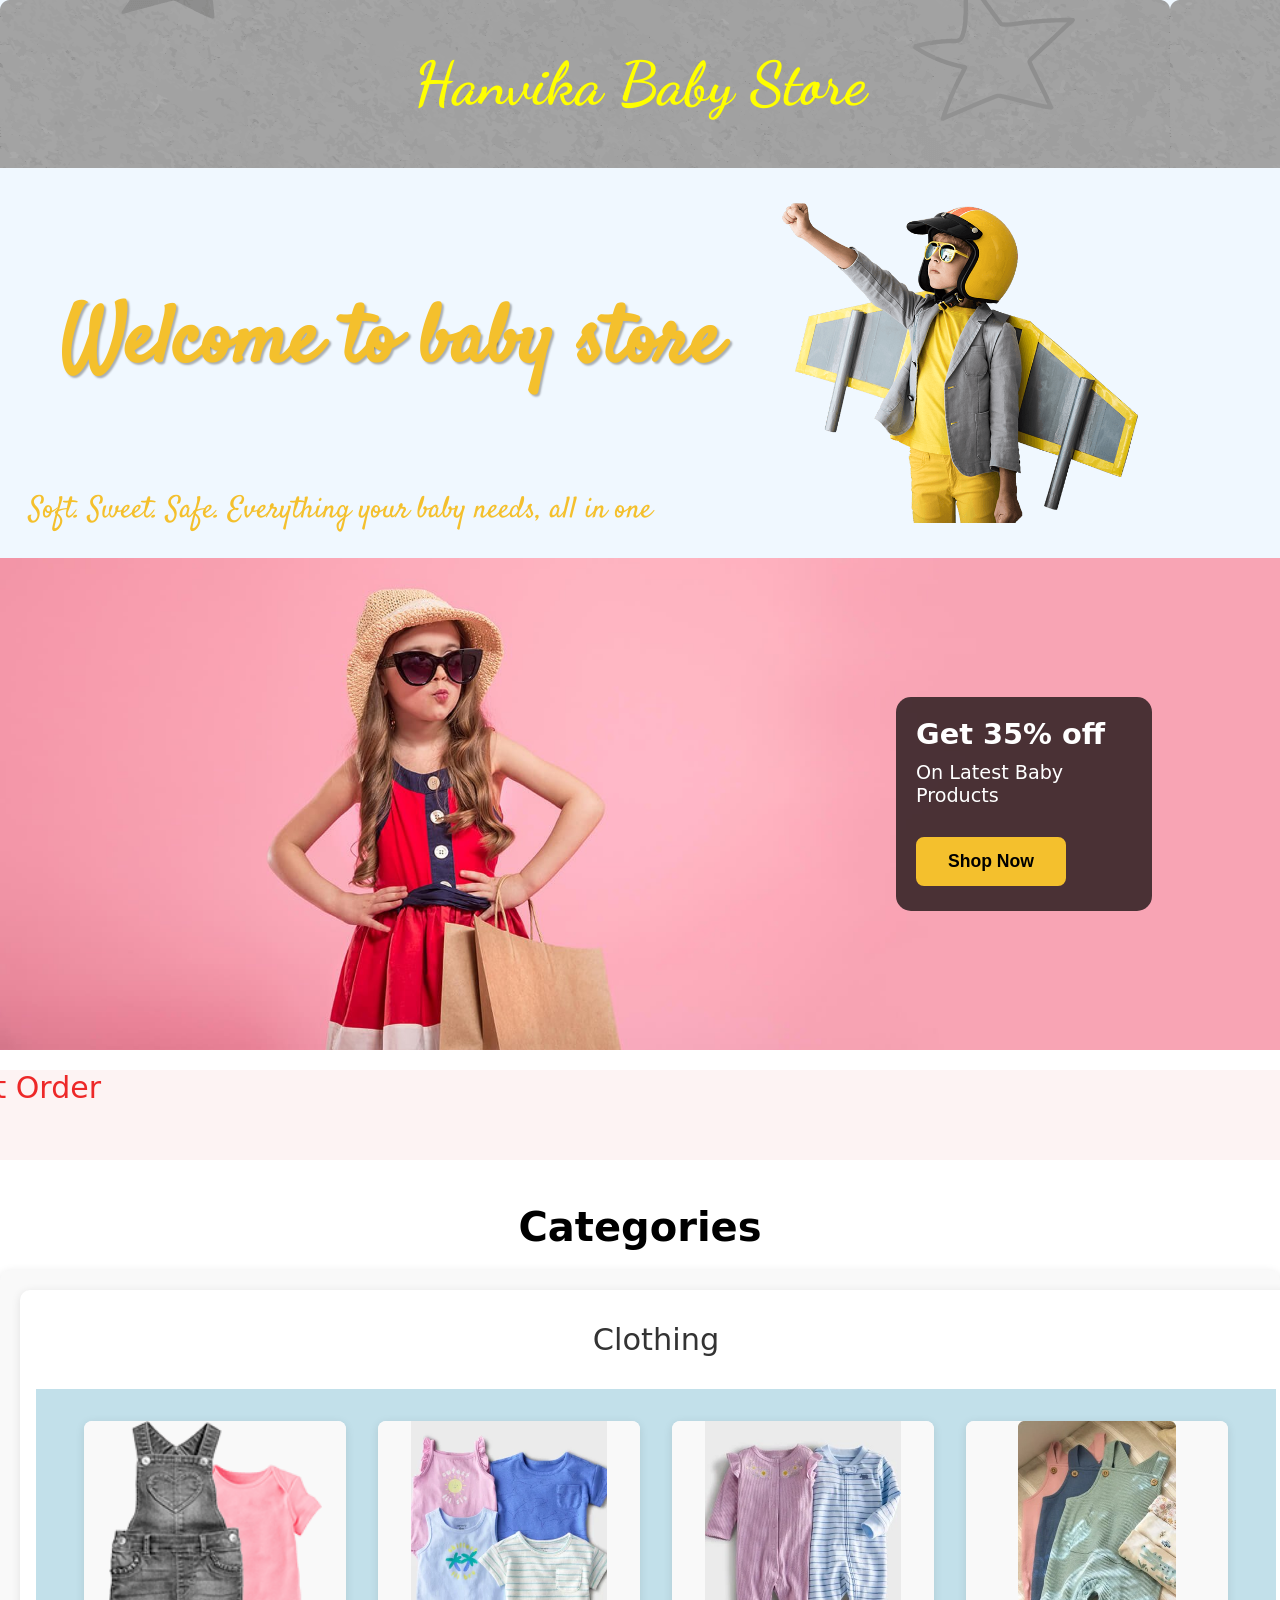
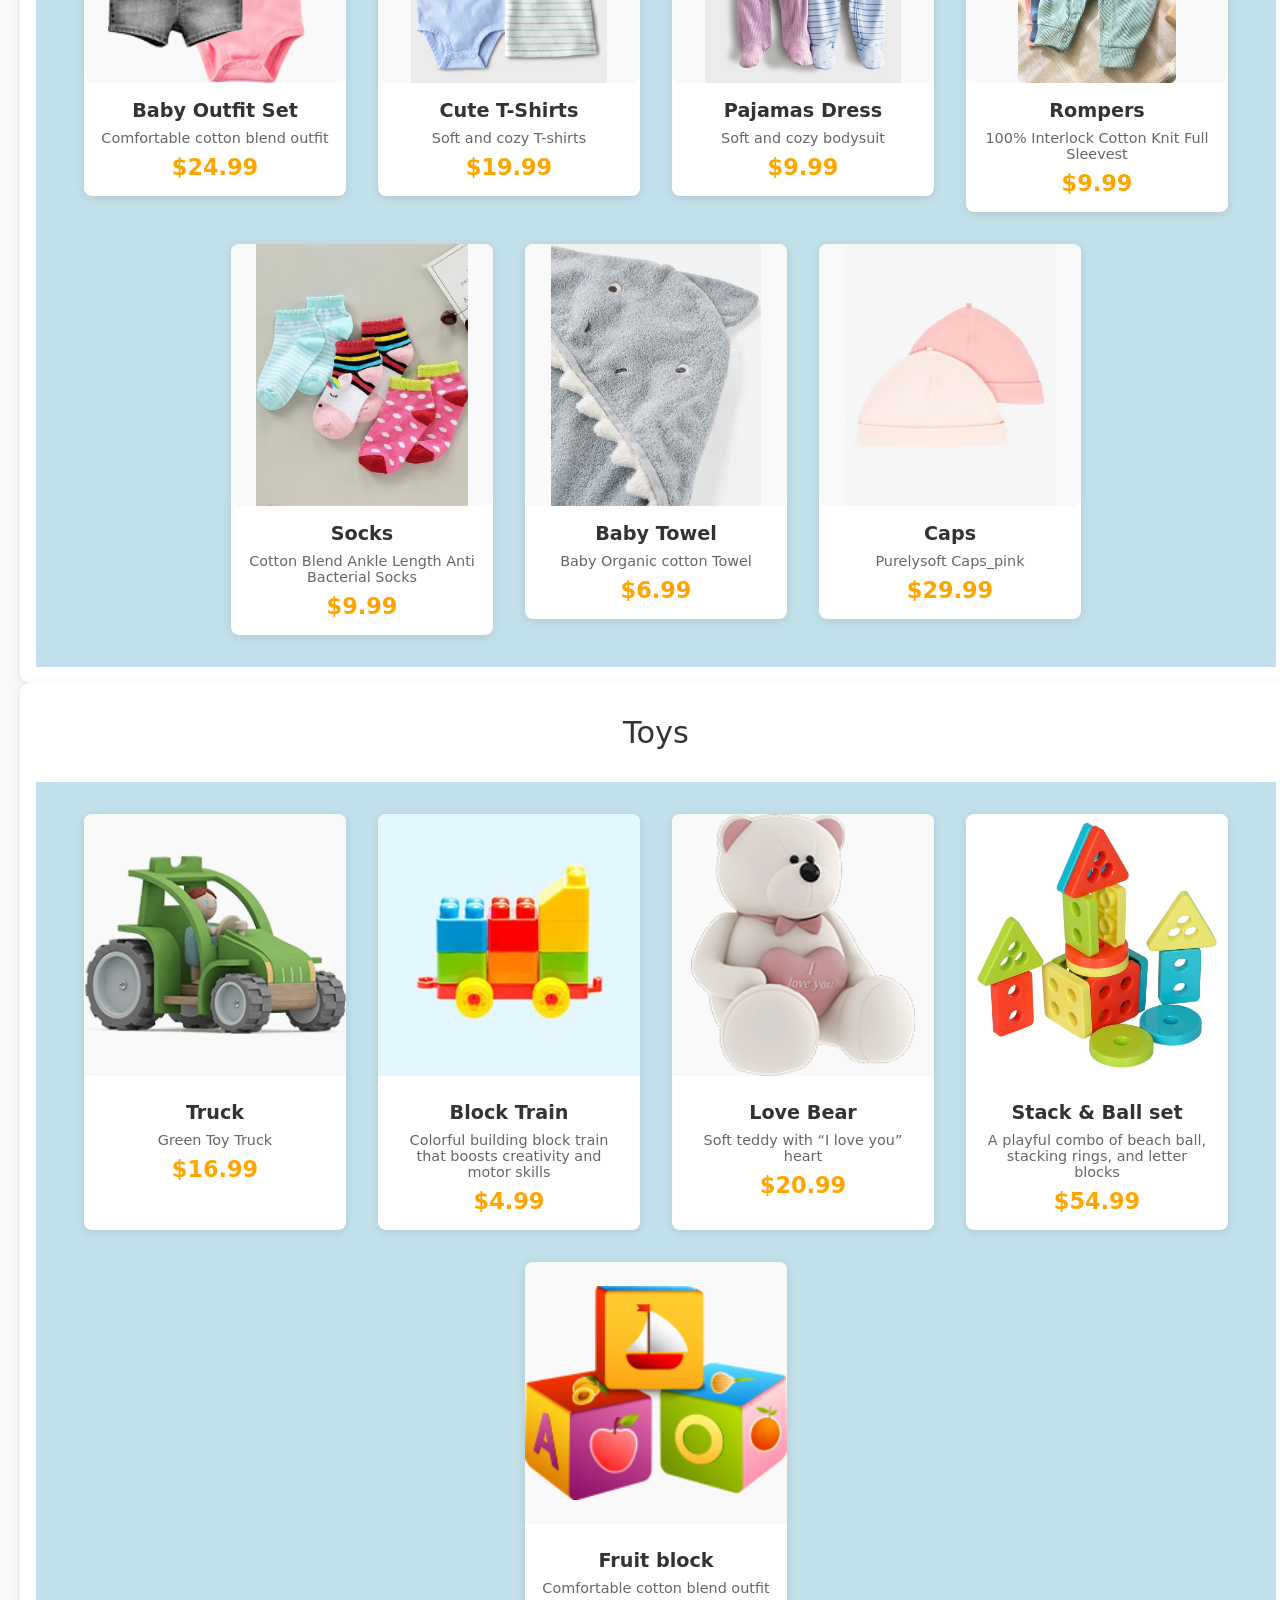
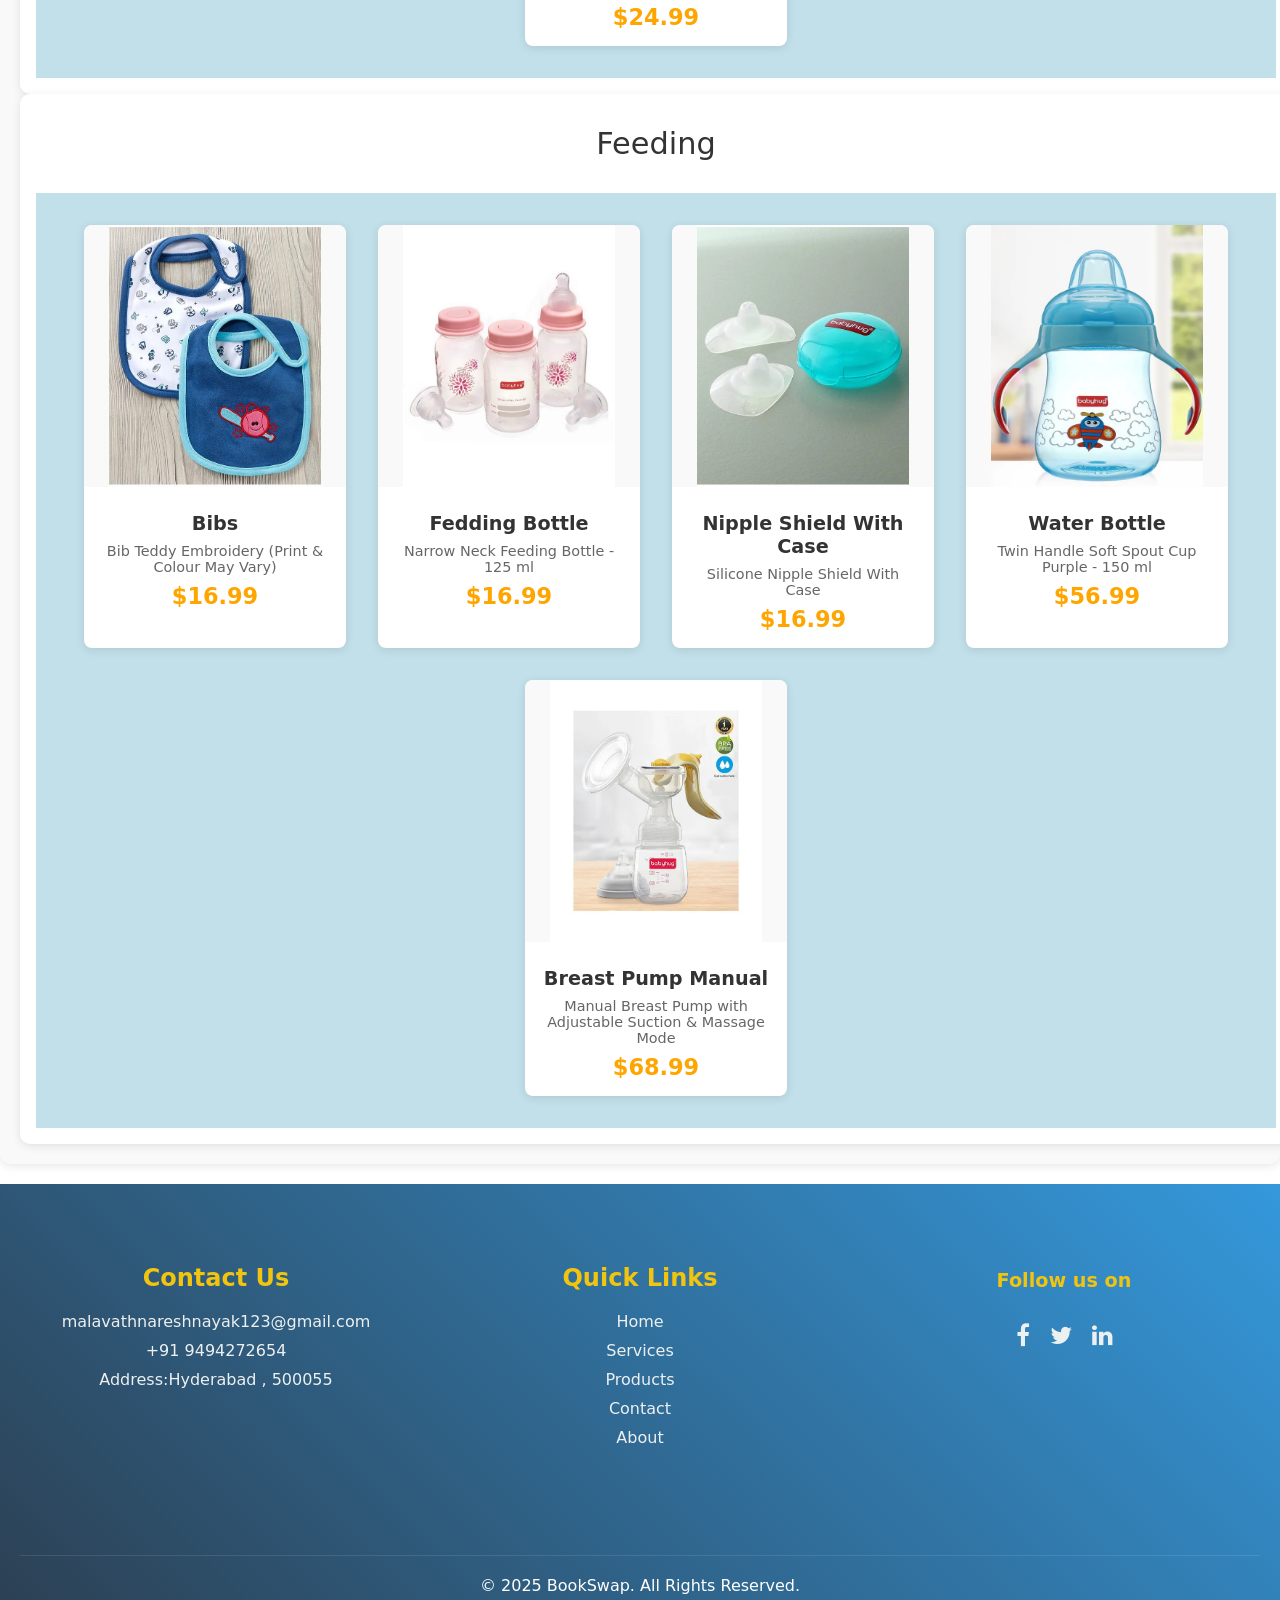
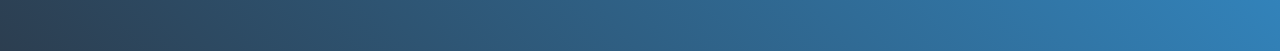
<file: index.html>
<!DOCTYPE html>
<html lang="en">

<head>
    <meta charset="UTF-8">
    <meta name="viewport" content="width=device-width, initial-scale=1.0">

    <title>Hanvika Baby store</title>
    <link href="https://fonts.googleapis.com/css2?family=Dancing+Script&display=swap" rel="stylesheet">
    <link href="https://fonts.googleapis.com/css2?family=Yellowtail&display=swap" rel="stylesheet">
    <link href="https://fonts.googleapis.com/css2?family=Satisfy&display=swap" rel="stylesheet">
    <link rel="stylesheet" href="https://cdnjs.cloudflare.com/ajax/libs/font-awesome/4.7.0/css/font-awesome.min.css">
    <link rel="stylesheet" href="./style.css">

</head>

<body>
    <header>
        <h1>Hanvika Baby Store</h1>
    </header>
    <div class="welcome">
        <h2>Welcome to baby store</h2>
        <img src="./images/logo.png" alt="">
        <p>Soft. Sweet. Safe. Everything your baby needs, all in one place</p>
        <!-- <p >Shop our handpicked collection of baby clothes, toys, and gifts made with care and love.</p> -->
    </div>
    <div class="image-container">
        <img src="./images/bg.jpg" alt="" class="bg-image">
        <div class="text">
            <h2>Get 35% off </h2>
            <p>On Latest Baby Products</p>
            <a href="./index.html"> <button class="btn-1">Shop Now </button></a>
        </div>
    </div>
    <div>
        <marquee loop="2" scrollamount="5" direction="right"
            style=" background-color: #fdf3f3;color: rgb(237, 40, 40); height: 90px; font-size: 30px; animation: scrollText 15s linear infinite;">
            Order Now Get
            Extra 10% Discount On Your First Order</marquee>
    </div>
    <section id="how-it-works">

        <h2>Categories</h2>
        <div class="steps">
            <div class="step-1">
                <a href=""> Clothing</a>
                <div class="clothing">
                    <div class="clothing-item">
                        <img src="./images/clothing/1.png" alt="Baby Outfit">
                        <div class="description">
                            <h3>Baby Outfit Set</h3>
                            <p>Comfortable cotton blend outfit</p>
                            <span class="price">$24.99</span>
                        </div>
                    </div>
                    <div class="clothing-item">
                        <img src="./images/clothing/car-041625-50offESS-4up-bodysuits.webp" alt="Bodysuit">
                        <div class="description">
                            <h3>Cute T-Shirts</h3>
                            <p>Soft and cozy T-shirts</p>
                            <span class="price">$19.99</span>
                        </div>
                    </div>
                    <div class="clothing-item">
                        <img src="./images/clothing/pajamas.png" alt="Baby Pajamas">
                        <div class="description">
                            <h3>Pajamas Dress</h3>
                            <p>Soft and cozy bodysuit</p>
                            <span class="price">$9.99</span>
                        </div>
                    </div>
                    <div class="clothing-item">
                        <img src="./images/clothing/Dresses & rompers.png" alt="Dresses & Rompers">
                        <div class="description">
                            <h3>Rompers </h3>
                            <p> 100% Interlock Cotton Knit Full Sleevest</p>
                            <span class="price">$9.99</span>
                        </div>
                    </div>
                    <div class="clothing-item">
                        <img src="./images/clothing/Cotton Blend Ankle Length Anti Bacterial Socks Unicorn Design.png"
                            alt="Baby Socks">
                        <div class="description">
                            <h3>Socks</h3>
                            <p>Cotton Blend Ankle Length Anti Bacterial Socks </p>
                            <span class="price">$9.99</span>
                        </div>
                    </div>
                    <div class="clothing-item">
                        <img src="./images/clothing/Baby Organic Cotton Towel.png" alt="Babt Towel">
                        <div class="description">
                            <h3>Baby Towel</h3>
                            <p>Baby Organic cotton Towel </p>
                            <span class="price">$6.99</span>
                        </div>
                    </div>
                    <div class="clothing-item">
                        <img src="./images/clothing/PurelySoft Caps - Pink.png" alt="Baby Caps">
                        <div class="description">
                            <h3>Caps</h3>
                            <p>Purelysoft Caps_pink </p>
                            <span class="price">$29.99</span>
                        </div>
                    </div>
                </div>

            </div>
            <div class="step-1">

                <a href="">Toys</a>

                <div class="toys">
                    <div class="toys-item">
                        <img src="./images/toys/2.png" alt="Truck" class="toys-imgsize">
                        <div class="description">
                            <h3>Truck</h3>
                            <p>Green Toy Truck</p>
                            <span class="price">$16.99</span>
                        </div>
                    </div>
                    <div class="toys-item">
                        <img src="./images/toys/1.jpg" alt="Train" class="toys-imgsize">
                        <div class="description">
                            <h3>Block Train</h3>
                            <p>Colorful building block train that boosts creativity and motor skills</p>
                            <span class="price">$4.99</span>
                        </div>
                    </div>
                    <div class="toys-item">
                        <img src="./images/toys/7.png" alt="Love Bear" class="toys-imgsize">
                        <div class="description">
                            <h3>Love Bear</h3>
                            <p>Soft teddy with “I love you” heart </p>
                            <span class="price">$20.99</span>
                        </div>
                    </div>
                    <div class="toys-item">
                        <img src="./images/toys/image.png" alt="Stack & Ball set" class="toys-imgsize">
                        <div class="description">
                            <h3>Stack & Ball set</h3>
                            <p> A playful combo of beach ball, stacking rings, and letter blocks</p>
                            <span class="price">$54.99</span>
                        </div>
                    </div>
                    <div class="toys-item">
                        <img src="./images/toys/8.png" alt="" class="toys-imgsize">
                        <div class="description">
                            <h3>Fruit block</h3>
                            <p>Comfortable cotton blend outfit</p>
                            <span class="price">$24.99</span>
                        </div>
                    </div>
                </div>
            </div>
            <div class="step-1">
                <a href="">Feeding</a>
                <div class="Fedding">
                    <div class="Fedding-item">
                        <img src="./images/feeding/Cotton Bib With Velcro.png" alt="Bib" class="toys-imgsize">
                        <div class="description">
                            <h3>Bibs</h3>
                            <p>Bib Teddy Embroidery (Print & Colour May Vary)</p>
                            <span class="price">$16.99</span>
                        </div>
                    </div>
                    <div class="Fedding-item">
                        <img src="./images/feeding/Milk Storage Container with Nipple Set of 3 Pink - 125 ml.png"
                            alt="milk container" class="toys-imgsize">
                        <div class="description">
                            <h3>Fedding Bottle</h3>
                            <p> Narrow Neck Feeding Bottle - 125 ml</p>
                            <span class="price">$16.99</span>
                        </div>
                    </div>
                    <div class="Fedding-item">
                        <img src="./images/feeding/Silicone Nipple Shield.png" alt="Nipple" class="toys-imgsize">
                        <div class="description">
                            <h3>Nipple Shield With Case</h3>
                            <p>Silicone Nipple Shield With Case</p>
                            <span class="price">$16.99</span>
                        </div>
                    </div>
                    <div class="Fedding-item">
                        <img src="./images/feeding/Twin Handle Training Soft Spout Cup Blue - 250 ml.png" alt="Bottle"
                            class="toys-imgsize">
                        <div class="description">
                            <h3>Water Bottle</h3>
                            <p>Twin Handle Soft Spout Cup Purple - 150 ml</p>
                            <span class="price">$56.99</span>
                        </div>
                    </div>
                    <div class="Fedding-item">
                        <img src="./images/feeding/Breast pump.png" alt="Bib" class="toys-imgsize">
                        <div class="description">
                            <h3>Breast Pump Manual</h3>
                            <p>Manual Breast Pump with Adjustable Suction & Massage Mode</p>
                            <span class="price">$68.99</span>
                        </div>
                    </div>
                </div>

    </section>

    <footer>
        <div class="footer-container">
            <div class="footer-content">
                <h2>Contact Us</h2>
                <a href="email">malavathnareshnayak123@gmail.com</a>
                <a href="">+91 9494272654</a>
                <a href="">Address:Hyderabad , 500055</a>
            </div>
            <div class="footer-content">
                <h2>Quick Links</h2>
                <ul>
                    <li><a href="">Home</a></li>
                    <li><a href="">Services</a></li>
                    <li><a href="">Products</a></li>
                    <li><a href="">Contact</a></li>
                    <li><a href="">About</a></li>
                </ul>
            </div>
            <div class="footer-content">
                <h4>Follow us on</h4>
                <ul class="social-icons">
                    <li><a href="" class="social-icon"> <i class="fa fa-facebook"></i></a></li>
                    <li><a href="" class="social-icon"> <i class="fa fa-twitter"></i></a></li>
                    <li><a href="" class="social-icon"> <i class="fa fa-linkedin"></i></a></li>

                </ul>
            </div>
            <p>© 2025 BookSwap. All Rights Reserved.</p>
        </div>
    </footer>
</body>

</html>
</file>
<file: style.css>
@import url(http://fonts.googleapis.com/css?family=Lato);
@import url(https://cdnjs.cloudflare.com/ajax/libs/font-awesome/4.6.3/css/font-awesome.css);

body {
    font-family: system-ui, -apple-system, BlinkMacSystemFont, 'Segoe UI', Roboto, Oxygen, Ubuntu, Cantarell, 'Open Sans', 'Helvetica Neue', sans-serif;
    margin: 0;
    padding: 0;
    /* background-color: black; */
}

header {
    background: url(./images/bg1.png);
    background-color: aliceblue;
    color: yellow;
    text-align: center;
    padding: 8px 0;
}

header h1 {

    font-family: 'Dancing Script', cursive;
    font-size: 60px;
    font-weight: 700;
}

.welcome {
    height: 390px;
    margin-top: 0;
    line-height: 2.5;
    background-color: aliceblue;

    justify-content: space-between;
    align-items: center;
    padding: 0 20px;
    overflow: hidden;
    font-family: 'Montserrat', sans-serif;
}

.welcome:hover {
    background-color: #00bfff;
    transition: background-color 0.5s ease-in-out;
}

.welcome h2 {
    font-family: 'Satisfy', cursive;
    padding-top: 6%;
    text-align: center;
    width: 740px;
    font-size: 80px;
    color: #F4C02D;
    transition: 0.5s ease-in-out;
    margin-top: 0;
    margin-bottom: 0;
    text-shadow: 2px 2px 2px rgba(0, 0, 0, 0.3);
}

/* .welcome h2:hover {
      cursor: pointer;
      transform: scale(1.05);
      transition: transform 0.3s ease-in-out;
  } */
.welcome img {
    height: 480px;
    max-height: 320px;
    object-fit: contain;
    width: 600px;
    float: right;
    margin-top: -240px;
    transition: 0.5s ease-in-out;
}

.welcome img:hover {
    cursor: pointer;
    transform: scale(1.05);
    transition: transform 0.3s ease-in-out;
}

.welcome p {
    font-family: 'Satisfy', cursive;
    color: #F4C02D;
    text-align: center;
    font-size: 30px;
    width: 900px;
    height: 100px;
}

/* .welcome h2,
.welcome p {
    margin: 0;
} */

html {
    scroll-behavior: smooth;
}

/* Update image container and text overlay styles */
.image-container {
    position: relative;
    width: 100%;
    height: auto;
    overflow: hidden;
    margin-bottom: 20px;
    max-height: 600px;
}

.bg-image {
    width: 100%;
    height: 100%;
    object-fit: cover;
    display: block;
}

.text {
    position: absolute;
    top: 50%;
    left: 80%;

    transform: translate(-50%, -50%);
    color: white;
    background-color: rgba(0, 0, 0, 0.7);
    padding: 20px;
    border-radius: 15px;
    z-index: 2;
}

.text h2 {
    margin: 0 0 10px 0;
    font-size: 1.8rem;
}

.text p {
    margin: 0 0 15px 0;
    font-size: 1.2rem;
}

.btn-1 {
    display: inline-block;
    padding: 12px 30px;
    font-size: 1.1rem;
    margin: 15px auto 5px;
    background-color: #F4C02D;
    color: #000;
    border: 2px solid #F4C02D;
    border-radius: 8px;
    cursor: pointer;
    transition: all 0.3s ease;
    text-decoration: none;
    font-weight: 600;
    white-space: nowrap;
}

.btn-1:hover {
    background-color: transparent;
    color: #2fc0e8;
    border: 2px solid #2fc0e8;
    transform: translateY(-3px);
    transition: background-color 0.5s ease-in-out;
    cursor: pointer;
    text-decoration: none;
    box-shadow: 0 5px 15px 4px rgba(47, 192, 232, 0.4);

}

#how-it-works h2 {
    font-size: 40px;
    width: 100%;
    margin: 0;
    position: relative;
    justify-content: center;
    align-items: center;
    text-align: center;
    margin-top: 40px;
}

.steps {
    display: flex;
    flex-direction: column;
    align-items: center;
    justify-content: center;
    text-align: center;
    margin: 20px 0;
    padding: 20px;
    background-color: #f9f9f9;
    border-radius: 10px;
    box-shadow: 0 2px 10px rgba(0, 0, 0, 0.1);
    transition: transform 0.3s ease;


}

.step-1 {
    display: flex;
    flex-direction: column;
    flex-wrap: wrap;
    gap: 2rem;
    padding: 1rem;
    font-size: 40px;
    /* max-width: 1200px; */
    width: 100%;
    margin: 0 auto;
    background-color: #fff;
    border-radius: 10px;
    box-shadow: 0 2px 10px rgba(0, 0, 0, 0.1);
    justify-content: center;
    transition: 0.5s;
}

.step-1 a {
    text-decoration: none;
    color: #333;
    font-size: 1.9rem;
    font-weight: 500;
    margin-top: 1rem;
    transition: color 0.3s ease;
}

.step-1 a:hover {
    color: #00bfff;
}

.clothing {
    background: url(./images/bg3.png);
    display: flex;
    flex-wrap: wrap;
    gap: 2rem;
    justify-content: center;
    padding: 2rem;
    object-fit: cover;
    transition: 0.5s ease;
}

.clothing-item {
    width: auto;
    height: 60%;
    background: white;
    border-radius: 8px;
    box-shadow: 0 2px 10px rgba(0, 0, 0, 0.1);
    overflow: hidden;
    transition: transform 0.3s ease;
}

/* .clothing-item:hover {
    transform: translateY(-5px);
    box-shadow: 0 5px 15px rgba(0, 0, 0, 0.2);
} */

.clothing-item img {
    width: 100%;
    height: 380px;
    /* object-fit: cover; */
    transition: 0.5s ease;
    border-radius: 8px 8px 0 0;
    object-fit: contain !important;
    background-color: #f9f9f9;
}

.description {

    padding: 1rem;
    text-align: center;
}

.description h3 {
    margin: 0;
    color: #333;
    font-size: 1.2rem;
    margin-bottom: 0.5rem;
}

.description p {
    margin: 0;
    color: #666;

    font-size: 0.9rem;
    margin-bottom: 0.5rem;
}

.price {
    display: block;
    color: orange;
    font-weight: bold;
    font-size: 1.4rem;
}



.toys,
.Fedding {
    background: url(./images/bg3.png);
    display: flex;
    flex-wrap: wrap;
    gap: 2rem;
    justify-content: center;
    padding: 2rem;
    transition: 0.5s ease;

}

.toys-item,
.Fedding-item {
    width: auto;
    background: white;
    border-radius: 8px;
    box-shadow: 0 2px 10px rgba(0, 0, 0, 0.1);
    overflow: hidden;
    transition: transform 0.3s ease;
}

.toys-item img,
.Fedding-item img {
    width: 100%;
    height: 250px;
    object-fit: cover;
    transition: 0.5s ease;
    border-radius: 8px 8px 0 0;
    transition: transform 0.3s ease;

}

.toys-item:hover,
.Fedding-item:hover,
.clothing-item:hover {
    transform: translateY(-5px);
    box-shadow: 0 5px 15px rgba(0, 0, 0, 0.2);
}

.toys-item img:hover,
.Fedding-item img:hover,
.clothing-item img:hover {
    transform: scale(1.05);
    box-shadow: 0 5px 15px rgba(0, 0, 0, 0.2);
}

.toys-imgsize {
    object-fit: contain !important;
    background-color: #f9f9f9;
}


.clothing img {
    display: flex;
    flex-direction: row;
    width: 300px;
    height: 250px;
    object-fit: cover;
    border-radius: 8px;
    transition: transform 0.3s ease;
    cursor: pointer;
}

.step-1 img:hover {
    transform: scale(1.05);
    box-shadow: 0 5px 15px rgba(0, 0, 0, 0.2);
}



/* .footer-container {
        background-color: #8d3636;
        color: white;   
        padding: 20px 0;
        bottom: 0;
        width: 100%;
        margin: 0;
        padding: 0;
    } */

.footer-container {
    background: linear-gradient(45deg, #2c3e50, #3498db);
    color: white;
    padding: 40px 20px;
    display: flex;
    flex-wrap: wrap;
    justify-content: space-around;
    gap: 2rem;
    position: relative;
    overflow: hidden;
}

.footer-container::before {
    content: '';
    position: absolute;
    top: 0;
    left: 0;
    width: 100%;
    height: 4px;
    /* background: linear-gradient(to right, #e74c3c, #f1c40f, #2ecc71, #3498db);
    animation: rainbow 8s linear infinite; */
}

.footer-content {
    flex: 1;
    min-width: 250px;
    padding: 20px;
    text-align: center;
    transition: transform 0.3s ease;
}

.footer-content:hover {
    transform: translateY(-10px);
}

.footer-content h2 {
    color: #f1c40f;
    margin-bottom: 20px;
    font-size: 1.5rem;
}

.footer-content h4 {
    color: #f1c40f;
    margin-bottom: 20px;
    font-size: 1.2rem;
}

.footer-content a {
    color: #ecf0f1;
    text-decoration: none;
    display: block;
    margin: 10px 0;
    transition: color 0.3s ease;
}

.footer-content a:hover {
    color: #f1c40f;
    transform: scale(1.05);
}

.footer-content ul {
    list-style: none;
    padding: 0;
}

.social-icons {
    display: flex;
    justify-content: center;
    gap: 20px;
    margin-top: 20px;
}

.social-icon {
    font-size: 24px;
    color: #ecf0f1;
    transition: all 0.3s ease;
}

.social-icon:hover {
    color: #f1c40f;
    transform: rotate(360deg);
}

.footer-container p {
    width: 100%;
    text-align: center;
    margin-top: 40px;
    padding-top: 20px;
    border-top: 1px solid rgba(255, 255, 255, 0.1);
}

/* @keyframes rainbow {
    0% {
        background-position: 0% 50%;
    }

    50% {
        background-position: 100% 50%;
    }

    100% {
        background-position: 0% 50%;
    }
} */

/* Base hover and animation styles */
/* @keyframes buttonPulse {
    0% { transform: scale(1); }
    50% { transform: scale(1.05); }
    100% { transform: scale(1); }
}

@keyframes textFade {
    0% { opacity: 0.8; }
    50% { opacity: 1; }
    100% { opacity: 0.8; }
} */

/* Update hover effects for different devices */
@media (hover: hover) and (min-width: 1025px) {
    .btn-1:hover {
        background-color: transparent;
        color: #2fc0e8;
        border: 2px solid #2fc0e8;
        transform: translateY(-3px);
        box-shadow: 0 5px 15px 4px rgba(47, 192, 232, 0.4);
        animation: buttonPulse 2s infinite;
    }

    .welcome:hover {
        background-color: #00bfff;
        transition: background-color 0.5s ease-in-out;
    }

    .welcome img:hover {
        transform: scale(1.05);
        transition: transform 0.3s ease-in-out;
    }

    .text:hover {
        animation: textFade 2s infinite;
    }

    .footer-content:hover {
        transform: translateY(-10px);
    }

    .social-icon:hover {
        color: #f1c40f;
        transform: rotate(360deg);
    }
}

/* Touch device optimizations */
@media (hover: cursor) {
    .btn-1:active {
        background-color: transparent;
        color: #2fc0e8;
        border: 2px solid #2fc0e8;
        transform: translateY(-1px);
        box-shadow: 0 2px 8px 2px rgba(47, 192, 232, 0.4);
    }

    .welcome img:active {
        transform: scale(1.02);
    }

    .footer-content:active {
        transform: translateY(-5px);
    }

    .social-icon:active {
        color: #f1c40f;
        transform: rotate(180deg);
    }
}

/* Responsive adjustments for animations */
@media screen and (max-width: 768px) {
    @keyframes buttonPulse {
        0% {
            transform: scale(1);
        }

        50% {
            transform: scale(1.03);
        }

        100% {
            transform: scale(1);
        }
    }

    .btn-1 {
        transition: all 0.2s ease;
    }

    .footer-content {
        transition: transform 0.2s ease;
    }

    .social-icon {
        transition: all 0.2s ease;
    }
}

@media screen and (max-width: 480px) {
    @keyframes buttonPulse {
        0% {
            transform: scale(1);
        }

        50% {
            transform: scale(1.02);
        }

        100% {
            transform: scale(1);
        }
    }

    .welcome img:hover,
    .welcome img:active {
        transform: scale(1.02);
    }

    .footer-content:hover,
    .footer-content:active {
        transform: translateY(-5px);
    }
}

/* Performance optimizations */
@media (prefers-reduced-motion: reduce) {
    * {
        animation: none !important;
        transition: none !important;
    }
}

/* Small devices (phones, 320px and up) */
@media screen and (min-width: 320px) and (max-width: 480px) {
    header h1 {
        font-size: 32px;
    }

    .welcome {
        height: auto;
        padding: 20px;
    }

    .welcome h2 {
        font-size: 36px;
        width: 100%;
        padding-top: 20px;
    }

    .welcome img {
        width: 100%;
        float: none;
        margin: 20px 0;
        height: auto;
    }

    .welcome p {
        width: 100%;
        font-size: 20px;
        height: auto;
    }

    .text {
        left: 50%;
        width: 80%;
        font-size: 1.5rem;
    }

    .clothing-item,
    .toys-item,
    .Fedding-item {
        width: 100%;
    }

    .footer-container {
        padding: 20px;
    }

    .footer-content {
        min-width: 100%;
    }
}

/* Medium devices (tablets, 481px to 768px) */
@media screen and (min-width: 481px) and (max-width: 768px) {

    .welcome {
        height: auto;
        padding: 20px;
    }

    header h1 {
        font-size: 40px;
    }

    .text {
        left: 80%;
        width: 120px;
        top: 50%;
        font-size: 1.5rem;
    }

    .welcome {
        height: auto;
        padding: 20px;
    }

    .welcome h2 {
        font-size: 48px;
        width: 80%;
    }

    .welcome img {
        width: 80%;
        margin: 0 auto;
        float: none;
        display: block;
    }

    .welcome p {
        width: 100%;
    }

    .clothing-item,
    .toys-item,
    .Fedding-item {
        width: calc(50% - 2rem);
    }
}

/* Large devices (laptops/desktops, 769px to 1024px) */
@media screen and (min-width: 769px) and (max-width: 1024px) {


    .welcome {
        height: 490px;
        padding: 20px;
        display: flex;
        flex-wrap: wrap;
        overflow: hidden;

    }

    .welcome h2 {
        font-size: 48px;
        width: 50%;
        text-align: left;
        padding-left: 20px;
        margin-top: 40px;
        z-index: 1;
        line-height: 2.5;

    }

    .welcome img {

        width: 45%;
        height: 400px;
        position: absolute;
        transform: translateY(-50%);
        margin-top: 463px;
        right: 0;
        object-fit: contain;
        transition: transform 0.3s ease;

    }

    .welcome:hover img {
        transform: translateY(-50%) scale(1.05);
    }

    .welcome p {
        width: 50%;
        text-align: left;
        padding-left: 20px;
        font-size: 24px;
        z-index: 1;
    }

    .clothing-item,
    .toys-item,
    .Fedding-item {
        width: calc(33.33% - 2rem);
    }
}

/* Extra large devices (large laptops and desktops, 1025px and up) */
@media screen and (min-width: 1025px) {

    .clothing-item,
    .toys-item,
    .Fedding-item {
        width: calc(25% - 2rem);
    }
}

/* Common responsive styles */
@media screen and (max-width: 1024px) {
    .image-container {
        height: auto;
    }

    .bg-image {
        height: auto;
    }

    .steps {
        padding: 10px;
    }

    .clothing,
    .toys,
    .Fedding {
        padding: 1rem;
        gap: 1rem;
    }

    .description {
        padding: 0.5rem;
    }

    .description h3 {
        font-size: 1rem;
    }

    .description p {
        font-size: 0.8rem;
    }

    .price {
        font-size: 1.2rem;
    }
}

/* Flex container adjustments */
.clothing,
.toys,
.Fedding {
    display: flex;
    flex-wrap: wrap;
    justify-content: center;
    gap: 2rem;
}

/* Improve hover effects for touch devices */
@media (hover: hover) {

    .clothing-item:hover,
    .toys-item:hover,
    .Fedding-item:hover {
        transform: translateY(-5px);
        box-shadow: 0 5px 15px rgba(0, 0, 0, 0.2);
    }
}

/* Ensure images maintain aspect ratio */
.clothing-item img,
.toys-item img,
.Fedding-item img {
    width: 100%;
    height: auto;
    object-fit: contain;
    aspect-ratio: 1;
}

/* Improve footer responsiveness */
@media screen and (max-width: 768px) {
    .footer-container {
        flex-direction: column;
        text-align: center;
    }

    .social-icons {
        justify-content: center;
        margin-top: 1rem;
    }
}

/* Media queries image-container and button for responsive design */
@media screen and (max-width: 768px) {
    .image-container {
        max-height: 400px;
    }

    .text {

        padding: 15px;
    }

    .text h2 {
        font-size: 1.4rem;
        margin-bottom: 8px;
    }

    .text p {
        font-size: 1rem;
        margin-bottom: 10px;
    }

    .btn-1 {
        padding: 8px 20px;
        font-size: 0.9rem;
        margin: 10px auto 0;
    }
}

@media screen and (max-width: 480px) {
    .image-container {
        max-height: 300px;
    }

    .text {
        width: 100px;
        top: 50%;
        left: 80%;
    }

    .text h2 {
        font-size: 1rem;
        margin-bottom: 6px;
    }

    .text p {
        font-size: 0.7rem;
        margin-bottom: 8px;
    }

    .btn-1 {
        padding: 6px 15px;
        font-size: 0.8rem;
        margin: 8px auto 0;
    }
}

@media screen and (max-width: 320px) {
    .image-container {
        max-height: 250px;
    }

    .text {
        width: 90%;
        padding: 10px;
    }

    .text h2 {
        font-size: 1rem;
    }

    .text p {
        font-size: 0.8rem;
        margin-bottom: 6px;
    }

    .btn-1 {
        padding: 5px 12px;
        font-size: 0.7rem;
        margin: 6px auto 0;
    }
}
</file>
